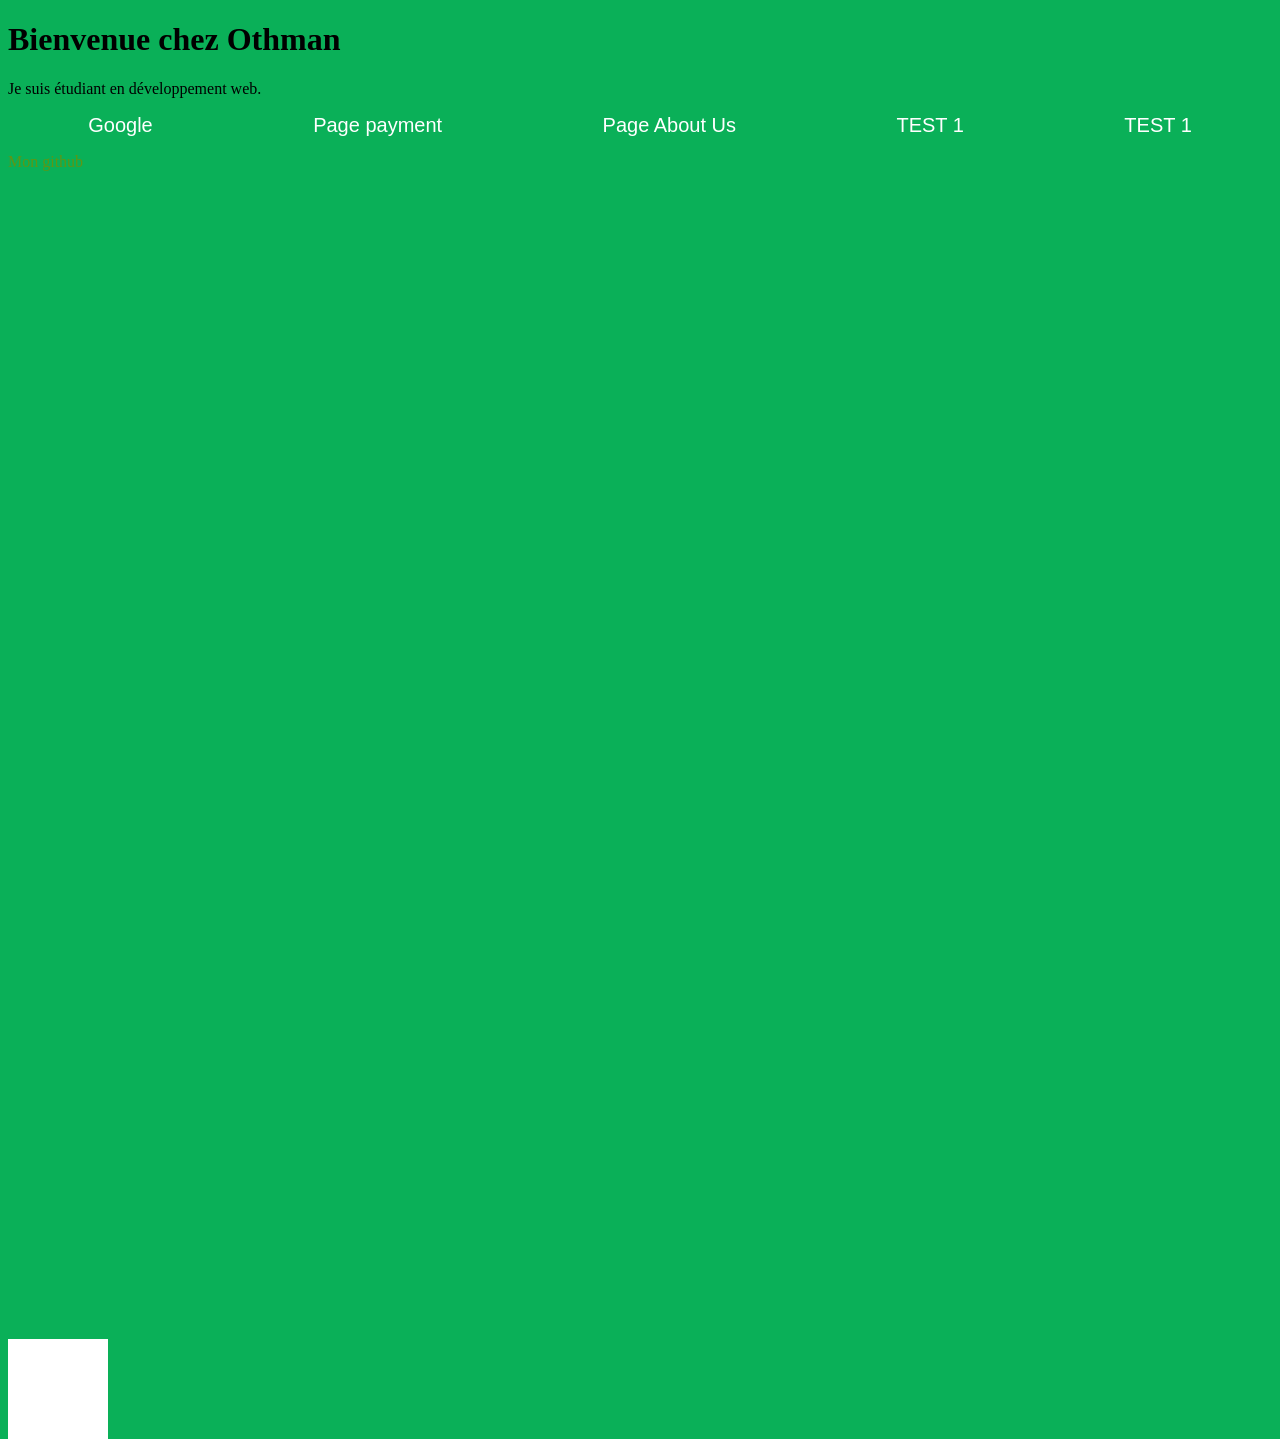
<file: index.html>
<!DOCTYPE html>
<html lang="en">
<head>
    <meta charset="UTF-8">
    <meta name="viewport" content="width=device-width, initial-scale=1.0">
    <title>Document</title>
    <link rel="stylesheet" href="./style.css">
    
</head>

        <body>
<h1>Bienvenue chez Othman</h1>
<p>Je suis étudiant en développement web.</p>


<nav>

    <a target="_blank" href="https://www.google.com">
    <li>Google</li>

    </a>
    <a href="./Payment.html">
        <li>Page payment</li>
    </a>
    <a href="./aboutUs.html">
        <li>Page About Us</li>
    </a>  
    
    <a href="#carre
    ">
    <li>TEST 1</li>
</a>
    <li>TEST 1</li>

</nav>

<a target="_blank" href="https://github.com/mekouar1999/esisa-portail-intranet">
<p>Mon github</p>
</a>


<br/>
<br/>
<br/>
<br/>
<br/>
<br/>
<br/>
<br/>
<br/>
<br/><br/>
<br/>
<br/>
<br/>
<br/>
<br/>
<br/>
<br/>
<br/><br/>
<br/>
<br/>
<br/>
<br/>
<br/>
<br/>
<br/>
<br/><br/>
<br/>
<br/>
<br/>
<br/>
<br/>
<br/>
<br/>
<br/><br/>
<br/>
<br/>
<br/>
<br/>
<br/>
<br/>
<br/>
<br/><br/>
<br/>
<br/>
<br/>
<br/>
<br/>
<br/>
<br/>
<br/>
<br/>
<br/>
<br/>
<br/>
<br/>
<br/>
<br/>
<br/>
<br/>

<div class="carre" id="carre">

</div>


<footer>

</footer>

</html>
</file>
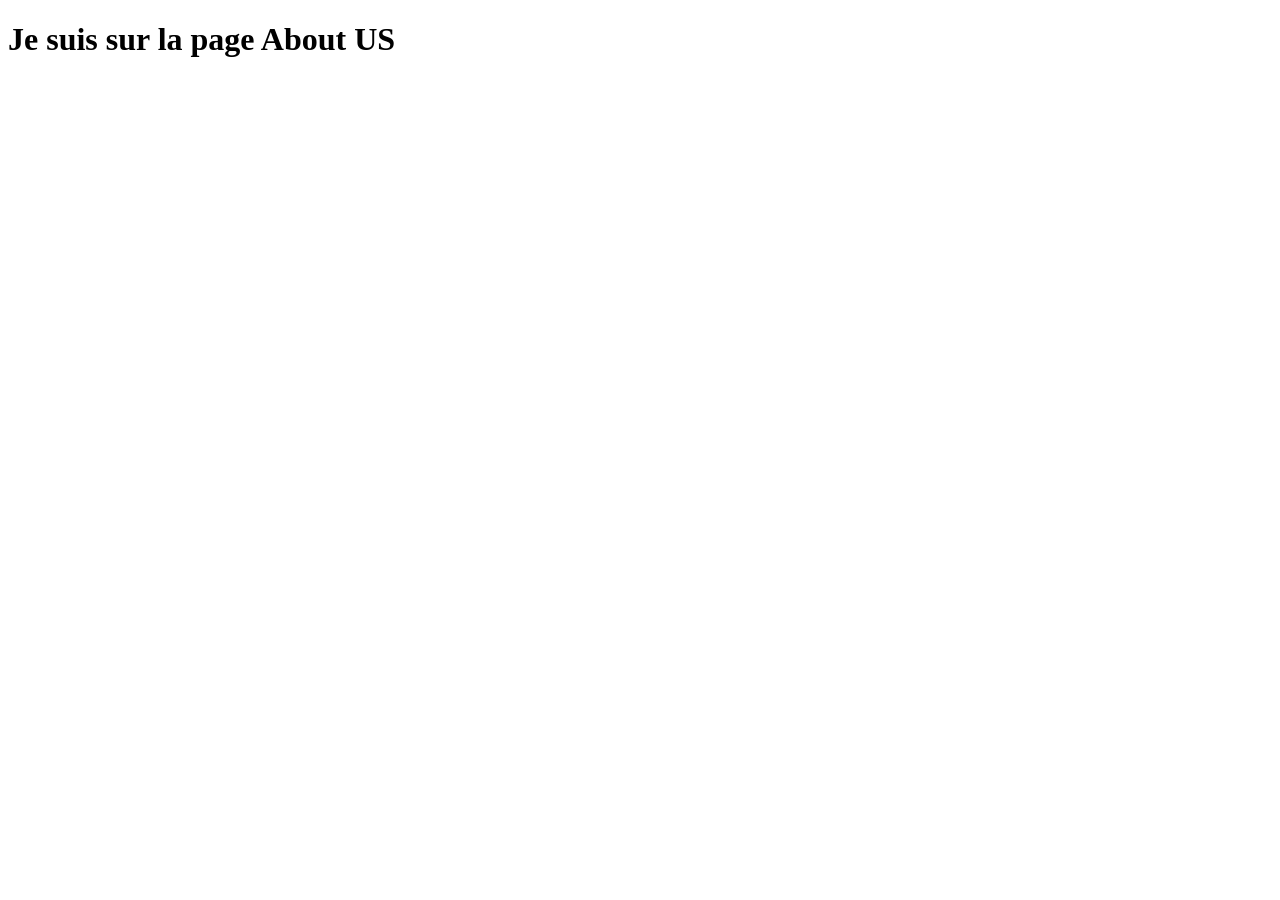
<file: aboutUs.html>
<!DOCTYPE html>
<html lang="en">
<head>
    <meta charset="UTF-8">
    <meta name="viewport" content="width=device-width, initial-scale=1.0">
    <title>Document</title>
</head>
<body>

    <h1>Je suis sur la page About US</h1>
    
</body>
</html>
</file>
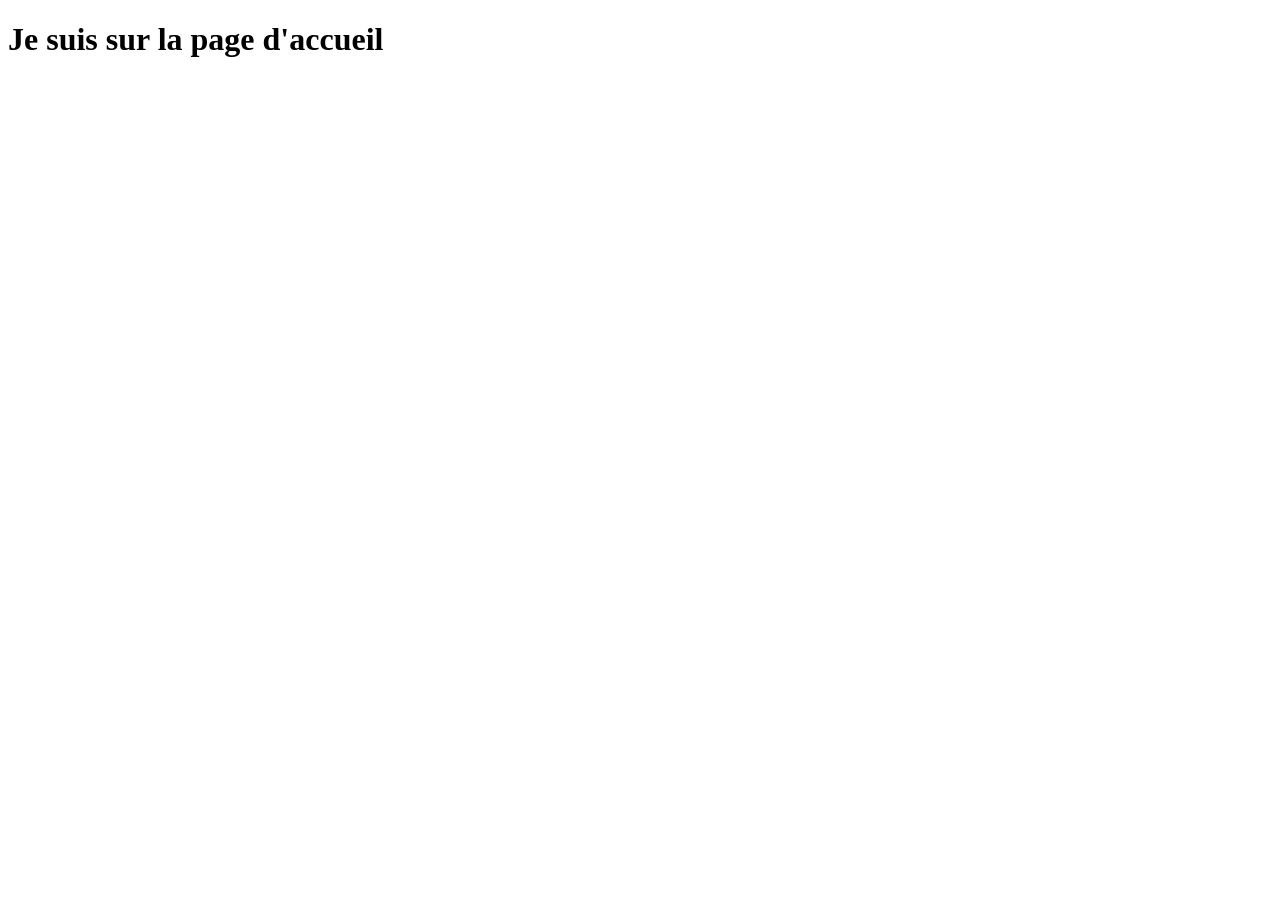
<file: home.html>
<!DOCTYPE html>
<html lang="en">
<head>
    <meta charset="UTF-8">
    <meta name="viewport" content="width=device-width, initial-scale=1.0">
    <title>Document</title>
</head>
<body>
    <h1>Je suis sur la page d'accueil</h1>
</body>
</html>
</file>
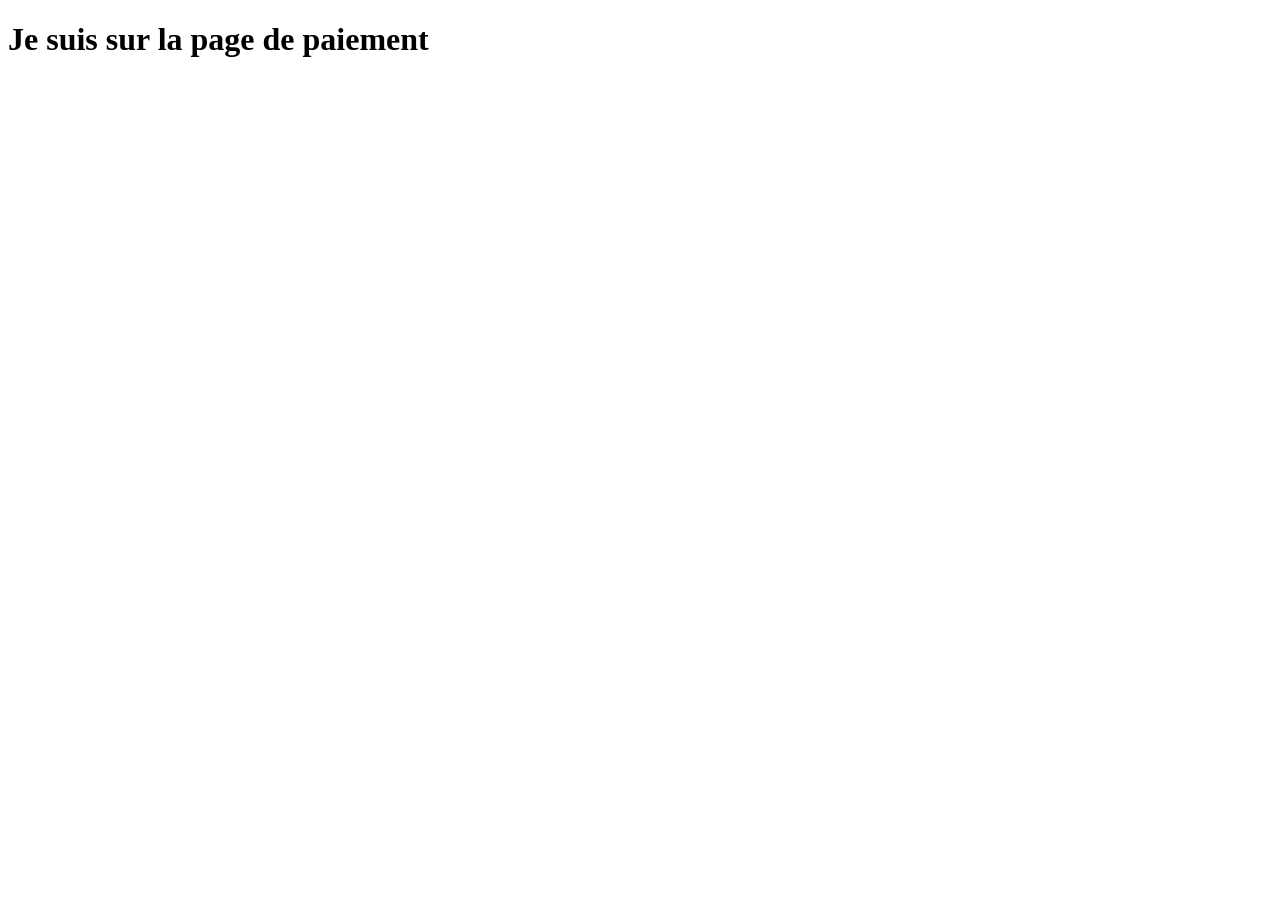
<file: Payment.html>
<!DOCTYPE html>
<html lang="en">
<head>
    <meta charset="UTF-8">
    <meta name="viewport" content="width=device-width, initial-scale=1.0">
    <title>Document</title>
</head>
<body>
    <h1>Je suis sur la page de paiement</h1>
    
</body>
</html>
</file>
<file: style.css>
a{
    text-decoration: none;
    color: rgb(93, 151, 21);
}

nav{
    display: flex;
    justify-content: space-around;
}

li{
    list-style: none;
    font-size: 20px;
    font-family: 'Segoe UI', Tahoma, Geneva, Verdana, sans-serif;
    color: white;
}

body{
    background-color: rgb(10, 176, 88);
    height: 100vh;
}


.carre{
    background-color: white;
    width: 100px;
    height: 100px;
}

*{ scroll-behavior: smooth;}


@media screen and (max-width:450px) {
    nav{
        flex-direction: column;
        align-items: center;
        height: 100%;
    }

    h1{
        text-align: center;
    }

    p{
        text-align: center;
    }
}
</file>
